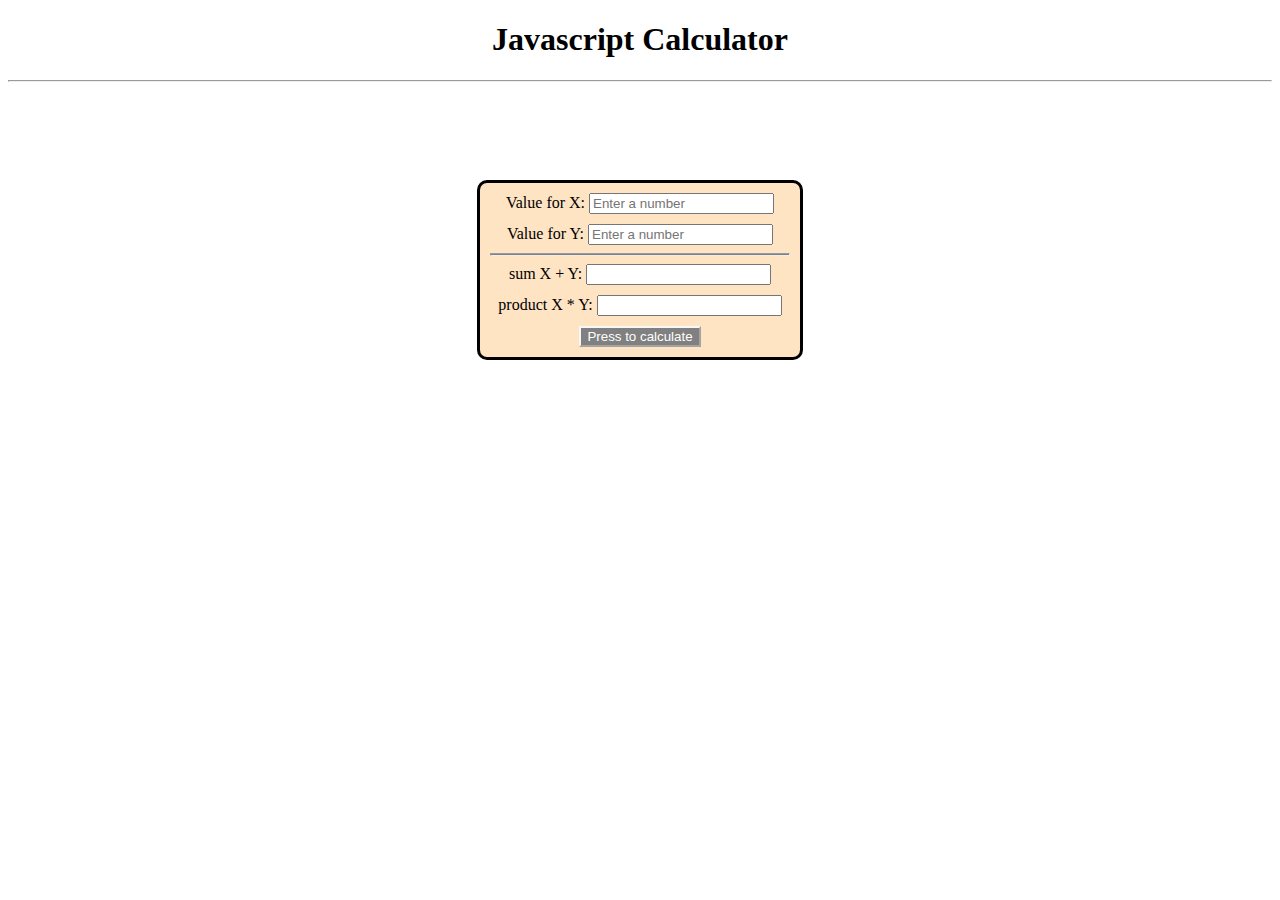
<file: Calculator_work2/index.html>
<!DOCTYPE html>
<html lang="en">
  <head>
    <meta charset="UTF-8" />
    <meta http-equiv="X-UA-Compatible" content="IE=edge" />
    <meta name="viewport" content="width=device-width, initial-scale=1.0" />
    <title>Calculator</title>

    <link rel="stylesheet" href="style.css" />
  </head>
  <body>
    <h1 class="header">Javascript Calculator</h1>
    <hr class="hr0" />
    <div class="calculator-box">
      <div class="num1">
        <label for="num_x">Value for X: </label>
        <input type="text" id="num_x" placeholder="Enter a number" />
      </div>
      <div class="num2">
        <label for="num_y">Value for Y: </label>
        <input type="text" id="num_y" placeholder="Enter a number" />
        <hr class="hr1" />
      </div>
      <div class="outputs">
        <div class="sum">
          <label for="operator1">sum X + Y: </label>
          <input type="text" id="operator1" />
        </div>
        <div class="product">
          <label for="operator2">product X * Y: </label>
          <input type="text" id="operator2" />
        </div>
      </div>
      <div>
        <button class="button-calculate" type="submit" onclick="sumbit()">
          Press to calculate
        </button>
      </div>
    </div>
    <script src="script.js"></script>
  </body>
</html>
</file>
<file: Calculator_work2/style.css>
.header {
    text-align: center;
}
.body {
  display: flex;
  justify-content: center;
  align-items: center;
  text-align: center;
  height: 100vh;
  margin: 0;
}

.calculator-box {
  position:fixed;
  top: 30%;
  left: 50%;
  transform: translate(-50%, -50%);
  width: 300px;
  background-color: bisque;
  border-style: solid;
  border-color: black;
  border-width: 3px;
  border-radius: 10px;
  padding: 10px;
  text-align: center;
}
  
  .hr1 {
    background-color: gray;
    height: 1px;
  }
  .num1 {
    margin-bottom: 10px;
  }
  .sum {
    padding-bottom: 10px;
  }
  .product {
    padding-bottom: 10px;
  }
  .button-calculate {
    background-color: grey;
    color: rgb(255, 255, 255);
    border-color: rgb(247, 247, 247);
  }
  .button-calculate:hover {
    cursor: pointer;
  }
  .outputs {
    pointer-events: none;
  }
</file>
